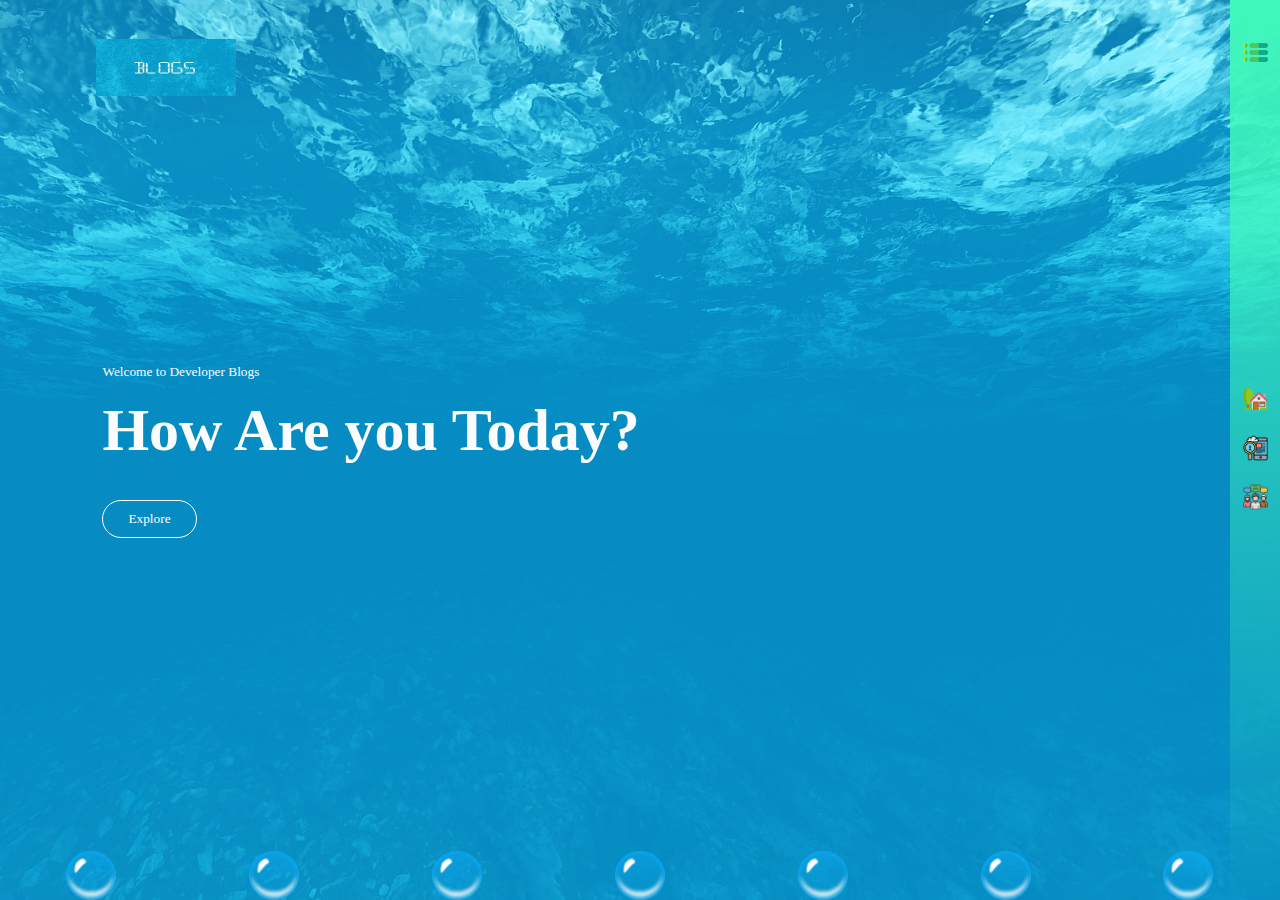
<file: animated webdev 2/index.html>
<!DOCTYPE html>
<html lang="en">
<head>
    <meta charset="UTF-8">
    <meta http-equiv="X-UA-Compatible" content="IE=edge">
    <meta name="viewport" content="width=device-width, initial-scale=1.0">
    <link rel="stylesheet" href="style.css">
    <title>Document</title>
</head>
<body>
    <div class="hero">
        <div class="navbar">
            <img src="image/seawater.jpg" alt="" class="logo">
            
        </div>
        <div class="content">
            <small>Welcome to Developer Blogs</small>
            <h1>How Are you Today?</h1>
            <button type="button">Explore</button>
        </div>
        <div class="side-bar">
            <img src="image/list.png" class="menu">
            <div class="useful-links">
                <img src="image/house.png" alt="">
                <img src="image/information.png" alt="">
                <img src="image/feedback.png" alt="">
            </div>
        </div>
        <div class="bubbles">
            <img src="image/bubble.png" alt="">
            <img src="image/bubble.png" alt="">
            <img src="image/bubble.png" alt="">
            <img src="image/bubble.png" alt="">
            <img src="image/bubble.png" alt="">
            <img src="image/bubble.png" alt="">
            <img src="image/bubble.png" alt="">
        </div>
    </div>
</body>
</html>
</file>
<file: animated webdev 2/style.css>
*{
    margin: 0;
    padding: 0;
    font-family: unset;
}
.hero{
    width: 100%;
    height: 100vh;
    background-image: url(image/seawater-1666318_1920.jpg);
    background-size: cover;
    background-position: center;
    position: relative;
    overflow: hidden;
}
.logo{
    height: auto;
    width: 100%;
    max-width: 140px;
    cursor: pointer;
}
.navbar{
    width: 85%;
    height: 15%;
    margin: auto;
    display: flex;
    align-items: center;
    justify-content: space-between;
}
button{
    color: white;
    padding: 10px 25px;
    background: transparent;
    border: 1px solid #fff;
    border-radius: 20px;
    outline: none;
    cursor: pointer;
}
button:hover{
    color:white;
    border: 2px solid crimson;
}
.content{
    color: #fbfcfd;
    position: absolute;
    top: 50%;
    left: 8%;
    transform: translateY(-50%);
    z-index: 2;
}
h1{
    font-size: 60px;
    margin: 10px 0 30px;
    line-height: 80px;
    display: flex;
    flex-direction: column;
    overflow: auto;
}
@media (max-width:900){
    h1,button{
        display: flex;
        flex-direction: column;
    }

}
.side-bar{
    width: 50px;
    height: 100vh;
    background: linear-gradient(rgb(64, 248, 187),transparent);
    position: absolute;
    right: 0;
    top: 0;
}
.menu{
    display: block;
    width: 25px;
    margin: 40px auto 0;
    cursor: pointer;
}
.useful-links img, .info-links img{
    width: 25px;
    margin: 10px auto;
    cursor: pointer;
}
.useful-links{
    width: 50px;
    text-align: center;
    position: absolute;
    top: 50%;
    transform: translateY(-50%);
}
.bubbles img{
    width: 50px;
    animation: bubbles 7s linear infinite;
}
.bubbles{
    width: 100%;
    display: flex;
    align-items: center;
    justify-content: space-around;
    position: absolute;
    bottom: 0;
}
@keyframes bubbles{
    0%{
        transform: translateY(0);
        opacity: 0;
    }
    50%{
       opacity: 1;
    }
    70%{
        opacity: 1;
    }
    100%{
        transform: translateY(-80vh);
        opacity: 0;
    }
}

.bubbles img:nth-child(1){
    animation-delay: 2s;
}
.bubbles img:nth-child(2){
    animation-delay: 1s;
}
.bubbles img:nth-child(3){
    animation-delay: 3s;
}
.bubbles img:nth-child(4){
    animation-delay: 4.5s;
}
.bubbles img:nth-child(5){
    animation-delay: 3.1s;
}
.bubbles img:nth-child(6){
    animation-delay: 6s;
}
.bubbles img:nth-child(7){
    animation-delay: 4.2s;
}
</file>
